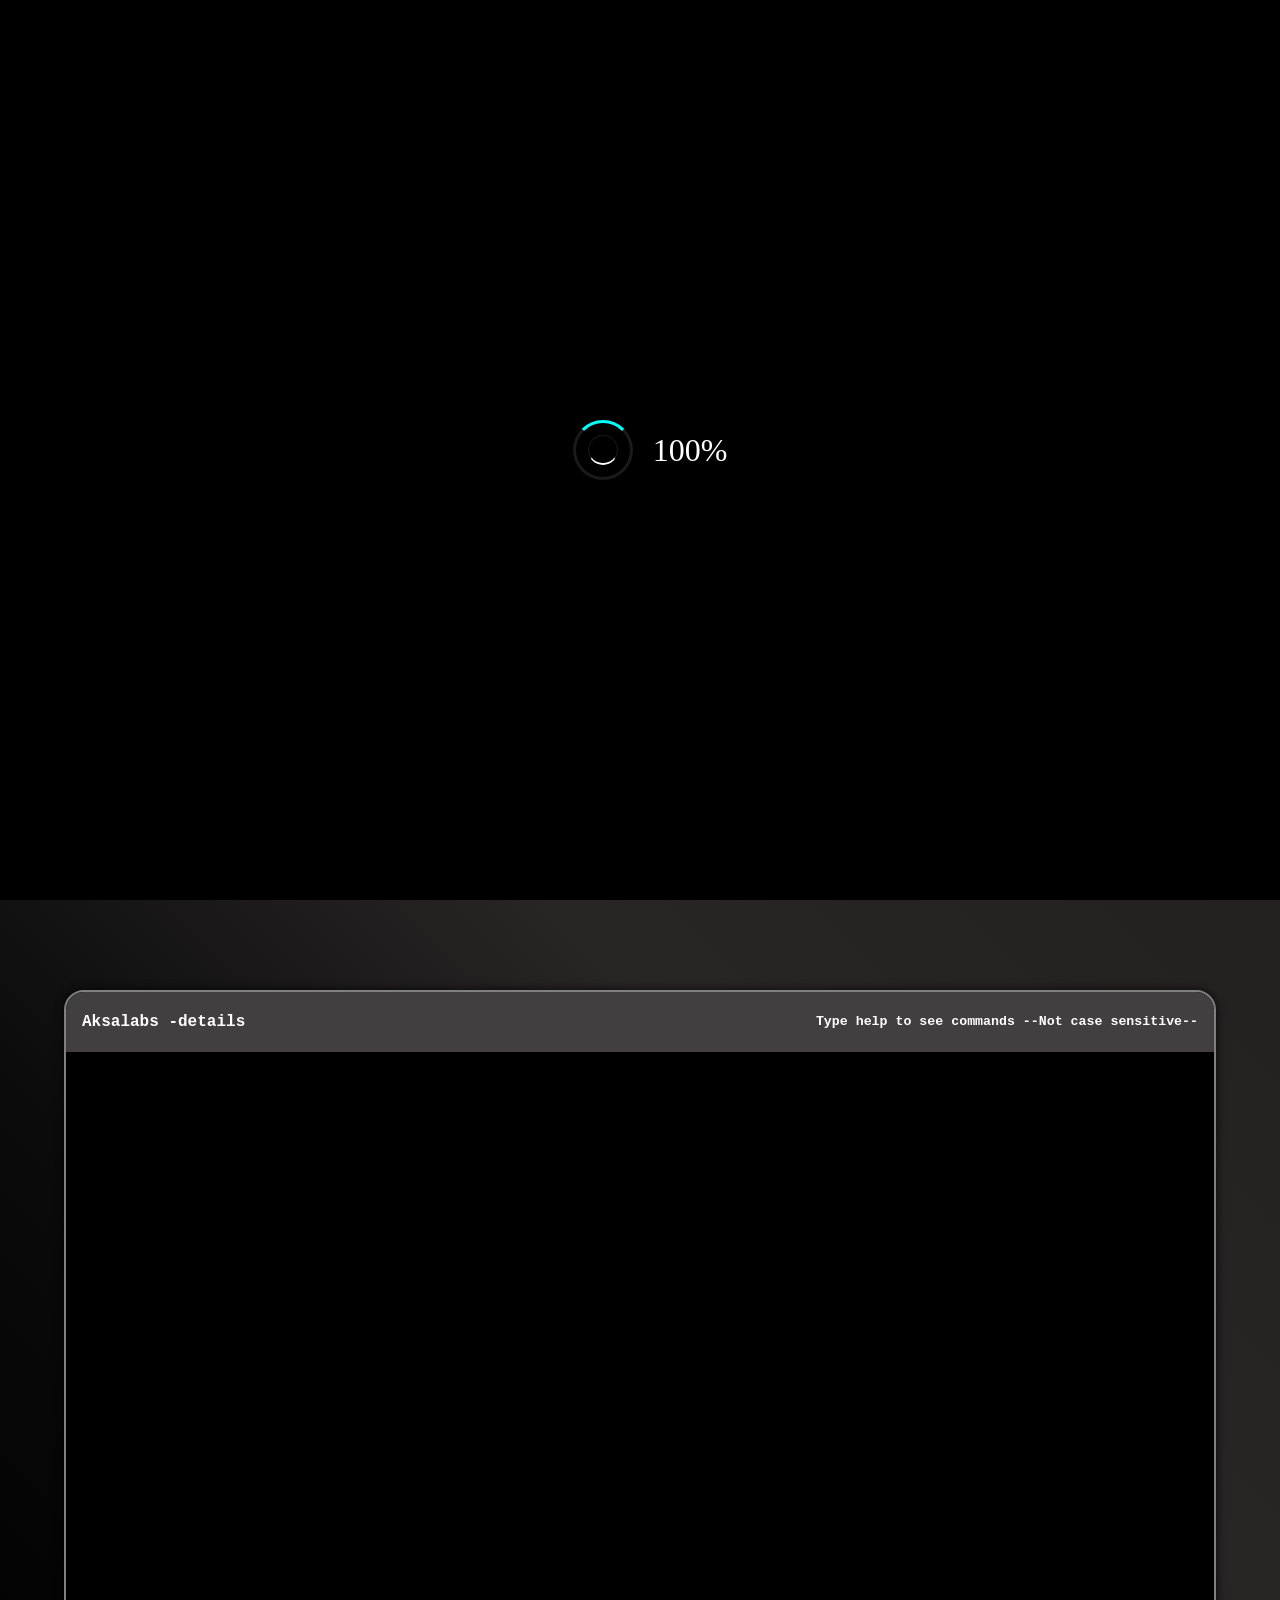
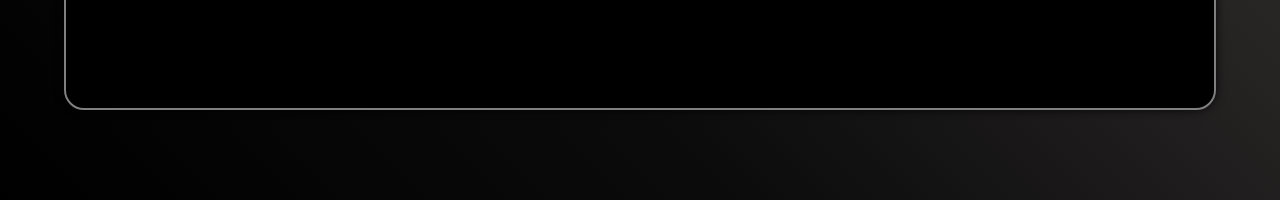
<file: index.html>
<!DOCTYPE html>
<html lang="en">
<head>
    <meta charset="UTF-8">
    <meta name="viewport" content="width=<device-width>, initial-scale=1.0">
    <title>Document</title>
    <link rel="stylesheet" href="main-section.css">
    <link rel="stylesheet" href="text-link.css">
    <link rel="stylesheet" href="image.css">
</head>
<body>
    <nav>
        <div class="logo">
            <img src="logo.png" class="logoimg">
        </div>
        <ul class="link-container">
            <li><a href="home.html">home</a></li>
            <li>
                <a href="#footer">contact</a>
            </li>
            <li><a href="about.html">about</a></li>
            <li><a href="blog.html">blog</a></li>
            <li><a href="services.html">services</a></li>
        </ul>
    </nav>
    <main>
        <img src="main.jpeg">
        <a href="#descriptive-area" class="btn">Explore</a>
    </main>
    <section class="descriptive-area" id="descriptive-area">
        <div class="terminal">
            <div class="terminal-head">
                <h4>Aksalabs -details</h4>
                <h5>Type help to see commands --Not case sensitive--</h5>
            </div>
            <div class="terminal-line"></div>
            <input type="text" class="terminal-input" id="terminal-input">
        </div>
    </section>
    <div class="progress-track">
        <div class="loader-container">
            <div class="rotationbar"></div>
            <div class="smallbar"></div>
        </div>
        <p id="status">0%</p>
    </div>
    <script src="navigation.js"></script>
</body>
</html>
</file>
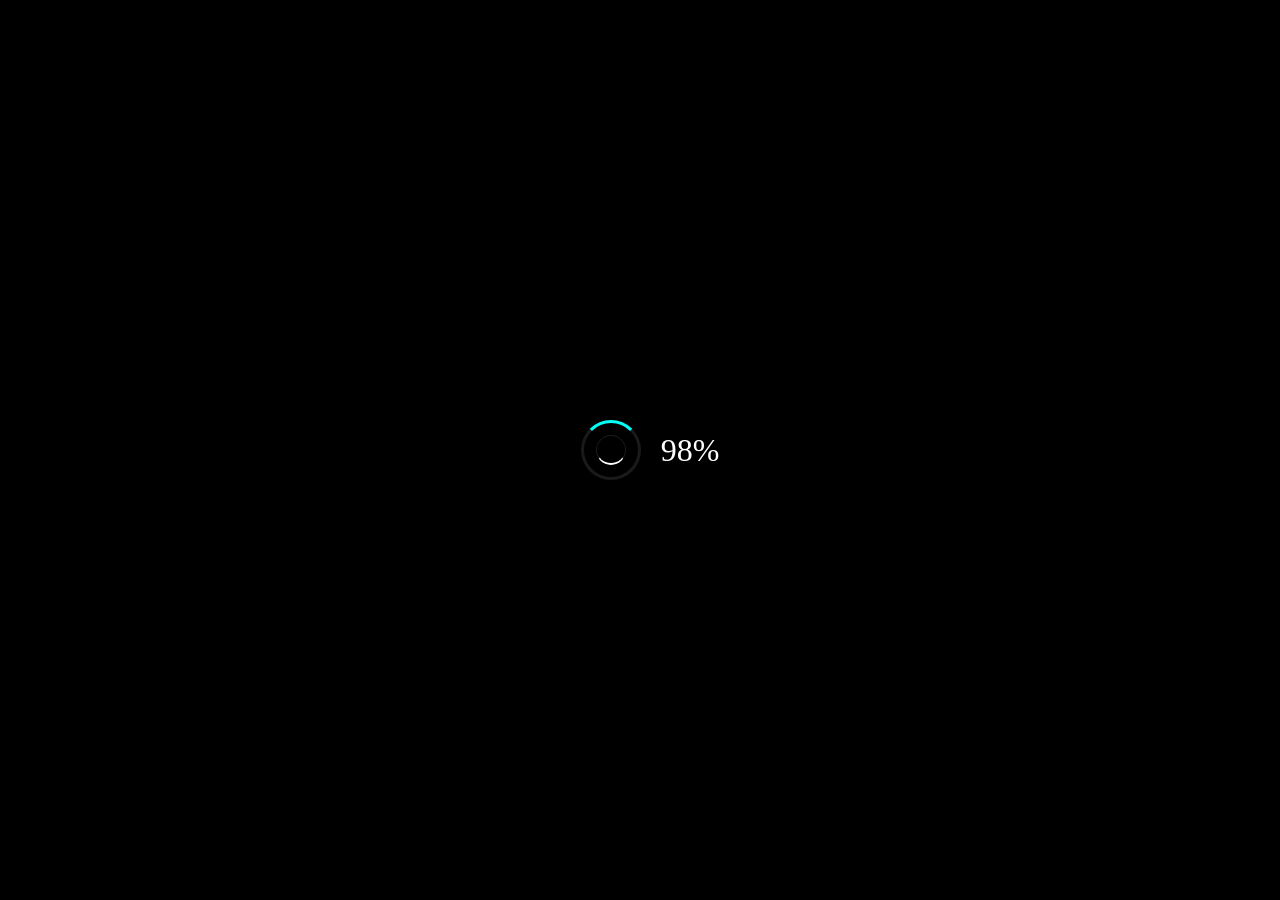
<file: about.html>
<!DOCTYPE html>
<html lang="en">
<head>
    <meta charset="UTF-8">                        
    <meta name="viewport" content="width=device-width, initial-scale=1.0">
    <title>Document</title>
    <link rel="stylesheet" href="main-section.css">
    <link rel="stylesheet" href="text-link.css">
    <link rel="stylesheet" href="image.css">
    <link rel="stylesheet" href="about.css">
</head>
<body>
    <nav>
        <div class="logo">
            <img src="logo.png" class="logoimg">
        </div>
        <ul class="link-container">
            <li><a href="index.html">home</a></li>
            <li><a href="contact.html">contact</a></li>
            <li><a href="about.html">about</a></li>
            <li><a href="blog.html">blog</a></li>
            <li><a href="services.html">services</a></li>
        </ul>
    </nav>
    <main class="about">
        <img src="main.jpeg">
        <div class="container">
            <div class="header">
                <h1>AksaLabs</h1>
                <p>
                    We build structured digital systems focused on usability, performance, and clarity across devices.
                </p>
            </div>
            <div class="cards">
                <div class="card">
                    <h2>What this is</h2>
                    <p>
                    A design and development studio focused on building functional software systems,
                    not just visual interfaces.
                    </p>
                </div>
                <div class="card">
                    <h2>What we build</h2>
                    <ul>
                    <li>Web applications with responsive layouts</li>
                    <li>Reusable UI components and design systems</li>
                    <li>Brand identities and interface design</li>
                    <li>Practical tools and software solutions</li>
                    </ul>
                </div>
                <div class="card">
                    <h2>How we work</h2>
                    <p>
                    We design with structure first — focusing on layout behavior, responsiveness,
                    and system consistency before visual styling. Each component is built to scale,
                    not just to display.
                    </p>
                </div>
            </div>
        </div>
    </main>
    <div class="progress-track">
        <div class="loader-container">
            <div class="rotationbar"></div>
            <div class="smallbar"></div>
        </div>
        <p id="status">0%</p>
    </div>
    <script>
        const Progressdata = document.querySelector('#status');
        const backgroundloader = document.querySelector('.progress-track');
        function loader() {
            let property = 0;
            const interval = setInterval(() => {
                    property += 1;
                    if (Progressdata) {
                        Progressdata.textContent = property + '%';
                    }
                    if (property >= 100) {
                        clearInterval(interval);
                        setTimeout(() => {
                            backgroundloader.style.opacity = 0;
                            backgroundloader.style.transition = 'opacity 0.5s ease';
                            setTimeout(() => {
                            backgroundloader.style.display = 'none'; 
                            }, 500);
                    }, 500);
                }
            }, 10);
        }
        loader();   
    </script>
</body>
</html>
</file>
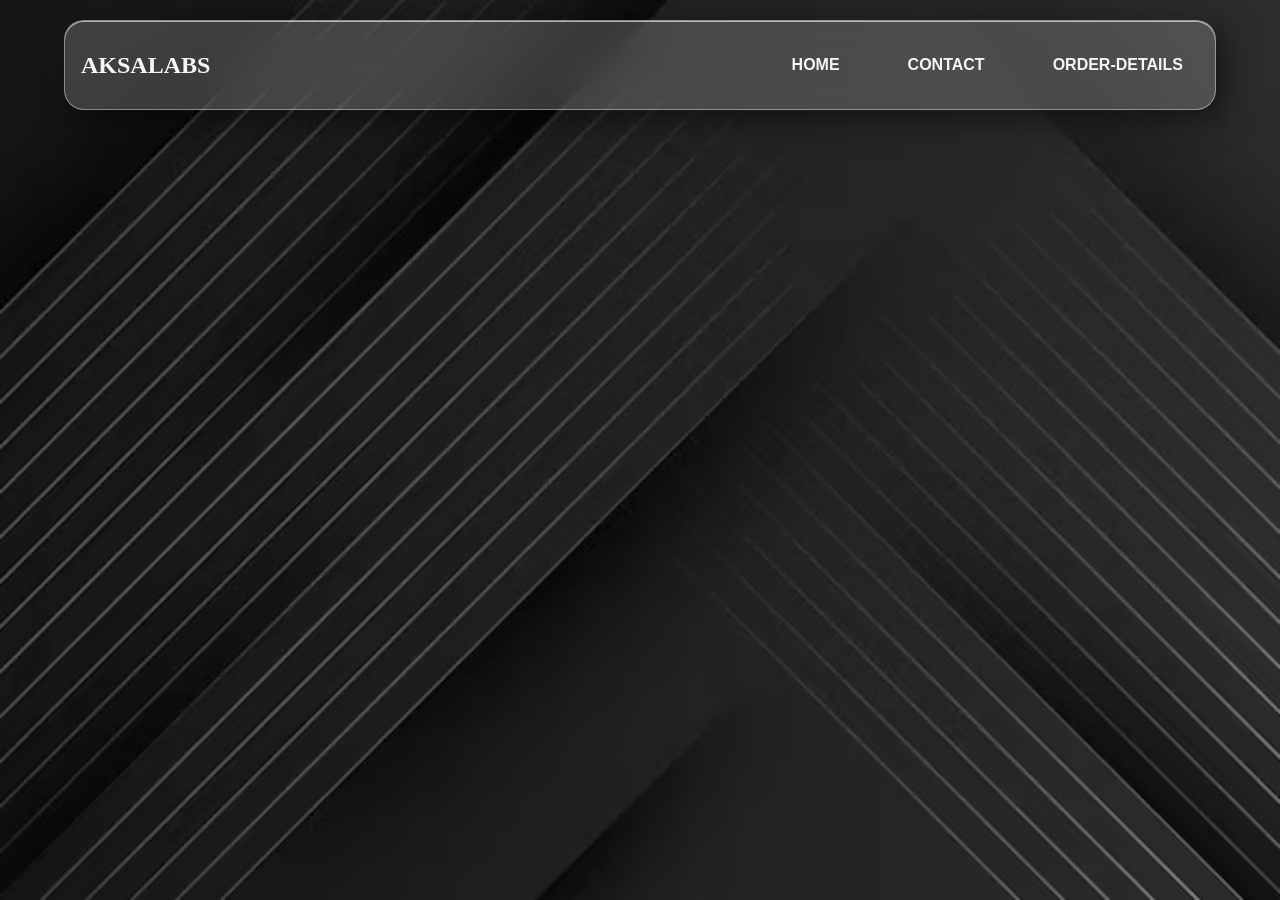
<file: services.html>
<!DOCTYPE html>
<html lang="en">
<head>
    <meta charset="UTF-8">
    <meta name="viewport" content="width=device-width, initial-scale=1.0">
    <title>Document</title>
    <link rel="stylesheet" href="nav.css">
</head>
<body>
    <nav>
        <h1>Aksalabs</h1>
        <ul>
            <li><a href="">home</a></li>
            <li class="trigger">
                contact
                <ul class="dropdown">
                    <li>1)email</li>
                    <li>2)phone</li>
                </ul>
            </li> 
            <li><a href="">order-details</a></li>
        </ul>
    </nav>
    <main>
        <img src="main.jpeg">
    </main>
</body>
</html>
</file>
<file: main-section.css>
:root {
    --accent-cyan: rgb(0, 255, 255);
    --accent-black1: #000000;
    --accent-black2: #0b0b0b;
    --accent-black3: #232020;
    --accent-black4: #262525;
    --accent-black5: #313331;
    --accentgray-dark: #4b4a4a;
    --accentgray: #555;
    --accentgray-light: rgb(113, 136, 136);
}

* {
    box-sizing: border-box;
}

html {
    scroll-behavior: smooth;
}

body {
    margin: 0;
    padding: 0;
}

nav {
    margin: 0;
    padding: 0;
    height: 90px;
    width: 90%;
    display: flex;
    flex-direction: row;
    align-items: center;
    justify-content: space-between;
    position: fixed;
    top: 0;
    left: 50%;
    transform: translateX(-50%);
    background: rgba(255,255,255, 0.18);
    backdrop-filter: blur(20px) saturate(280%);
    -webkit-backdrop-filter: blur(20px) saturate(280%);
    border: 1px solid rgba(255,255,255, 0.40);
    box-shadow: 10px 8px 32px rgba(0, 0, 0, 0.5), inset 0 1px 0 rgba(255,255,255,0.6);
    border-radius: 20px;
    transition: transform 1s ease, backdrop-filter 0.8s ease, height 1.2s ease;
    z-index: 9999;
    margin-top: 20px;
}

nav ul,
nav .logo {
    transition: opacity 0.8s ease;
}

nav:hover {
    backdrop-filter: blur(0px) saturate(100%);
    -webkit-backdrop-filter: blur(0px) saturate(100%);
    transform: translateX(-50%) scale(1.1) translateY(1%);
}

nav.hidden {
    height: 45px;
    width: 90%;
    transition: transform 1s ease height 1s ease;
}

nav.hidden ul,
nav.hidden .logo {
    opacity: 0;
    pointer-events: none;
    transition: opacity 0.6s ease;
}

nav.hidden:hover {
    height: 95px;
}

nav::after {
    content: 'AksaLabs';
    position: absolute;
    opacity: 0;
    top: 50%;
    transform: translateY(-40%);
    left: 20px;
    transition: opacity 0.7s ease;
    font-family: 'Pacifico', cursive;
    font-size: 2rem;
    color: linear-gradient(135deg, 
                        #bbc2c4 0%,  
                        #c2b1c2 25%,  
                        #979292 50%,
                        #5a5856 75%, 
                        #5f5e5b 100%);
    font-weight: 900;
}

nav.hidden:hover::after {
    opacity: 0;
    pointer-events: none;
}

nav.hidden:hover ul,
nav.hidden:hover .logo {
    opacity: 1;
    pointer-events: auto;
}

nav.hidden::after {
    content: "AksaLabs";
    opacity: 1;
    /*
    background: linear-gradient(135deg, 
                        #16B0DD 0%,  
                        #974994 25%,  
                        #E43B37 50%,
                        #FD931D 75%, 
                        #F7BC24 100%);
    */
    background: linear-gradient(135deg, 
                        #bbc2c4 0%,  
                        #c2b1c2 25%,  
                        #979292 50%,
                        #ffe8d0 75%, 
                        #ffffff 100%);;
    -webkit-background-clip: text;
    background-clip: text;
    color: transparent;
} 

main {
    height: 100vh;
    width: 100wh;
    display: flex;
    justify-content: center;
    align-items: center;
    position: relative;
}

.descriptive-area {
    display: flex;
    justify-content: center;
    align-items: center;
    background: linear-gradient(45deg, #000000, #0b0b0b, #282525, #232020);
    height: 100vh;
    width: 100%;
}

.terminal {
    background: #000000;
    color: #fff;
    border: 2px solid grey;
    width: 90%;
    height: 80%;
    border-radius: 20px;
    box-shadow: 0 0 10px rgba(0, 0, 0, 0.8);
    overflow-y: auto;
    padding: 0px;
    margin: 0;
    font-family: monospace;
    font-size: 16px;
    line-height: 1.5;
}

.terminal-head {
    background: #413f3f;
    margin: 0;
    padding: 0;
    display: flex;
    justify-content: space-between;
    align-items: center;
    width: 100%;
    height: 60px;
    box-sizing: border-box;
    padding: 1rem;
}

.terminal-line {
    padding: 1rem;
    margin: 0;
    color: #fff;
    font-family: monospace;
    font-size: 16px;
    line-height: 1.5;
}
</file>
<file: text-link.css>
nav ul {
    list-style: none;
    padding: 0;
}

nav li {
    display: inline-block;
    padding: 2rem;
}

nav a {
    display: inline-block;
    text-decoration: none;
    text-transform: uppercase;
    font-weight: 900;
    color: whitesmoke;
    font-family: 'Gill Sans', 'Gill Sans MT', Calibri, 'Trebuchet MS', sans-serif;
    transition: transform 0.43s ease, color 0.43s ease;
}

nav a:hover {
    color: #00fff7;
    transform: translateY(-2px) scale(1.1);
}

.btn {
    position: relative;
    display: inline-block;
    text-decoration: none;
    text-transform: uppercase;
    font-weight: 900;
    color: whitesmoke;
    font-family: 'Gill Sans', 'Gill Sans MT', Calibri, 'Trebuchet MS', sans-serif;
    padding: 1rem 2rem;
    isolation: isolate;
    transition: transform 0.43s ease, color 0.43s ease;
}

.btn::before {
    content: "";
    position: absolute;
    inset: 0;
    background: #3d3b3b;
    z-index: -1;
    border-radius: 20px;
    transition: opacity 0.43s ease;
}

.btn::after {
    content: "";
    position: absolute;
    inset: -3px;
    background: linear-gradient(45deg, #2302fd, #ff0303, #5df803, #f811fc);
    z-index: -2;
    border-radius: 22px;
}

.btn:hover {
    transform: translateY(-2px) scale(1.05);
    color: #fff;
}

.btn:hover::before {
    opacity: 0;
}

.terminal-input {
    background: #000000;
    color: #fff;
    border: none;
    width: 100%;
}

.terminal-input:focus {
    outline: none;
    border: none;
}
</file>
<file: image.css>
.logoimg {
    width: 190px;
    height: 90px;
}

main img {
    position: absolute;
    inset: 0;
    height: 100%;
    width: 100%;
    z-index: -1;
    object-fit: cover;
}

.progress-track {
    position: fixed;
    inset: 0;
    z-index: 10000;
    background-color: #000;
    display: flex;
    justify-content: center;
    align-items: center;
}

.loader-container {
    position: relative;
    width: 100px;
    height: 100px;
    display: flex;
    justify-content: center;
    align-items: center;
    z-index: 2;
}

.rotationbar {
    position: absolute;
    width: 60px;
    height: 60px;
    border: 3px solid rgba(255, 255, 255, 0.1);
    border-top: 3px solid #00fff7;
    border-radius: 50%;
    animation: spin 1.5s linear infinite;
}

.smallbar {
    position: absolute;
    width: 30px;
    height: 30px;
    border: 1px solid rgba(255, 255, 255, 0.1);
    border-bottom: 2px solid #fff; 
    border-radius: 50%;
    animation: spin 1.5s linear infinite reverse; 
}

@keyframes spin {
    from { transform: rotate(0deg); }
    to { transform: rotate(360deg); }
}

#status {
    display: flex;
    font-size: 2rem;
    color: #fff;
}
</file>
<file: about.css>
.about {
    padding: 60px 20px;
    font-family: system-ui, -apple-system, sans-serif;
    color: white;
}

.container {
    max-width: 1100px;
    margin: 0 auto;
}

.header h1 {
    font-size: 48px;
    margin-bottom: 10px;
    margin-top: 20vh;
}

.header p {
    opacity: 0.7;
    font-size: 18px;
    max-width: 600px;
}

.cards {
    margin-top: 40px;
    display: grid;
    grid-template-columns: repeat(auto-fit, minmax(260px, 1fr));
    gap: 20px;
}

.card {
    background: rgba(255, 255, 255, 0.06);
    border: 1px solid rgba(255, 255, 255, 0.12);
    backdrop-filter: blur(18px) saturate(160%);
    -webkit-backdrop-filter: blur(18px) saturate(160%);
    border-radius: 16px;
    padding: 20px;
    transition: transform 0.3s ease, backdrop-filter 1s ease;
}

.card:hover {
    transform: translateY(-20px);
    backdrop-filter: blur(0px) saturate(100%);
}

.card h2 {
    margin-bottom: 10px;
    font-size: 20px;
}

.card p,
.card li {
    opacity: 0.75;
    line-height: 1.5;
}

.card ul {
    padding-left: 18px;
}
</file>
<file: nav.css>
* {
    box-sizing: border-box;
}

html {
    scroll-behavior: smooth;
}

body {
    margin: 0;
    padding: 0;
}

nav {
    margin: 0;
    padding: 0;
    height: 90px;
    width: 90%;
    display: flex;
    flex-direction: row;
    align-items: center;
    justify-content: space-between;
    position: fixed;
    top: 0;
    left: 50%;
    transform: translateX(-50%);
    background: rgba(255,255,255, 0.18);
    backdrop-filter: blur(20px) saturate(280%);
    -webkit-backdrop-filter: blur(20px) saturate(280%);
    border: 1px solid rgba(255,255,255, 0.40);
    box-shadow: 10px 8px 32px rgba(0, 0, 0, 0.5), inset 0 1px 0 rgba(255,255,255,0.6);
    border-radius: 20px;
    transition: transform 1s ease, backdrop-filter 0.8s ease, height 1.2s ease;
    z-index: 9999;
    margin-top: 20px;
}

nav .link {
    list-style: none;
    padding: 0;
}

nav li {
    display: inline-block;
    margin: 0 2rem;
}

nav a {
    display: inline-block;
    text-decoration: none;
    text-transform: uppercase;
    font-weight: 900;
    color: whitesmoke;
    font-family: 'Gill Sans', 'Gill Sans MT', Calibri, 'Trebuchet MS', sans-serif;
    transition: transform 0.43s ease, color 0.43s ease;
}

nav a:hover {
    color: #00fff7;
    transform: translateY(-2px) scale(1.1);
}

nav li.trigger {
    padding: 0;
    margin: 0 2rem;
    position: relative;
    display: inline-block;
}

.trigger {
    color: whitesmoke;
    font-weight: 900;
    text-transform: uppercase;
    font-family: 'Gill Sans', sans-serif;
    line-height: 90px;
    cursor: pointer;
}

.trigger:hover {
    color: #00fff7;
    transform: translateY(-2px) scale(1.1);
}

.dropdown {
    position: absolute;
    left: 0;
    top: 100%;
    cursor: pointer;
    display: inline-block;
    margin-top: 0;
    visibility: hidden;
    opacity: 0;
    transform: translateY(10px) scale(0.9);
    transform-origin: top left;
    transition: all 0.4s cubic-bezier(0.4, 0, 0.2, 1);
    background: rgba(255, 255, 255, 0.18);
    backdrop-filter: blur(20px) saturate(280%);
    -webkit-backdrop-filter: blur(20px) saturate(280%);
    border: 1px solid rgba(255, 255, 255, 0.40);
    border-radius: 12px;
    padding: 0rem;
    width: 100px;
    z-index: 9999;
    list-style: none;
    color: #ffffff;
    transform: scale(0);
}

.trigger:hover .dropdown {
    visibility: visible;
    opacity: 1;
    transform: translateY(0) scale(1);
}

.dropdown li {
    line-height: normal;
    padding: 0px;
    display: block;
    margin: 0;
    text-align: left;
    padding: 10px;
}

main {
    height: 100vh;
    width: 100%;
    display: flex;
    justify-content: center;
    align-items: center;
}

main img {
    height: 100%;
    width: 100%;
    z-index: -1;
    object-fit: cover;
}

nav h1 {
    color: whitesmoke;
    font-weight: 900;
    padding: 1rem;
    text-transform: uppercase;
    font-family: cursive;
    line-height: 70px;
}

nav:hover {
    backdrop-filter: blur(0px) saturate(100%);
    -webkit-backdrop-filter: blur(0px) saturate(100%);
    transform: translateX(-50%) scale(1.1) translateY(1%);
}
</file>
